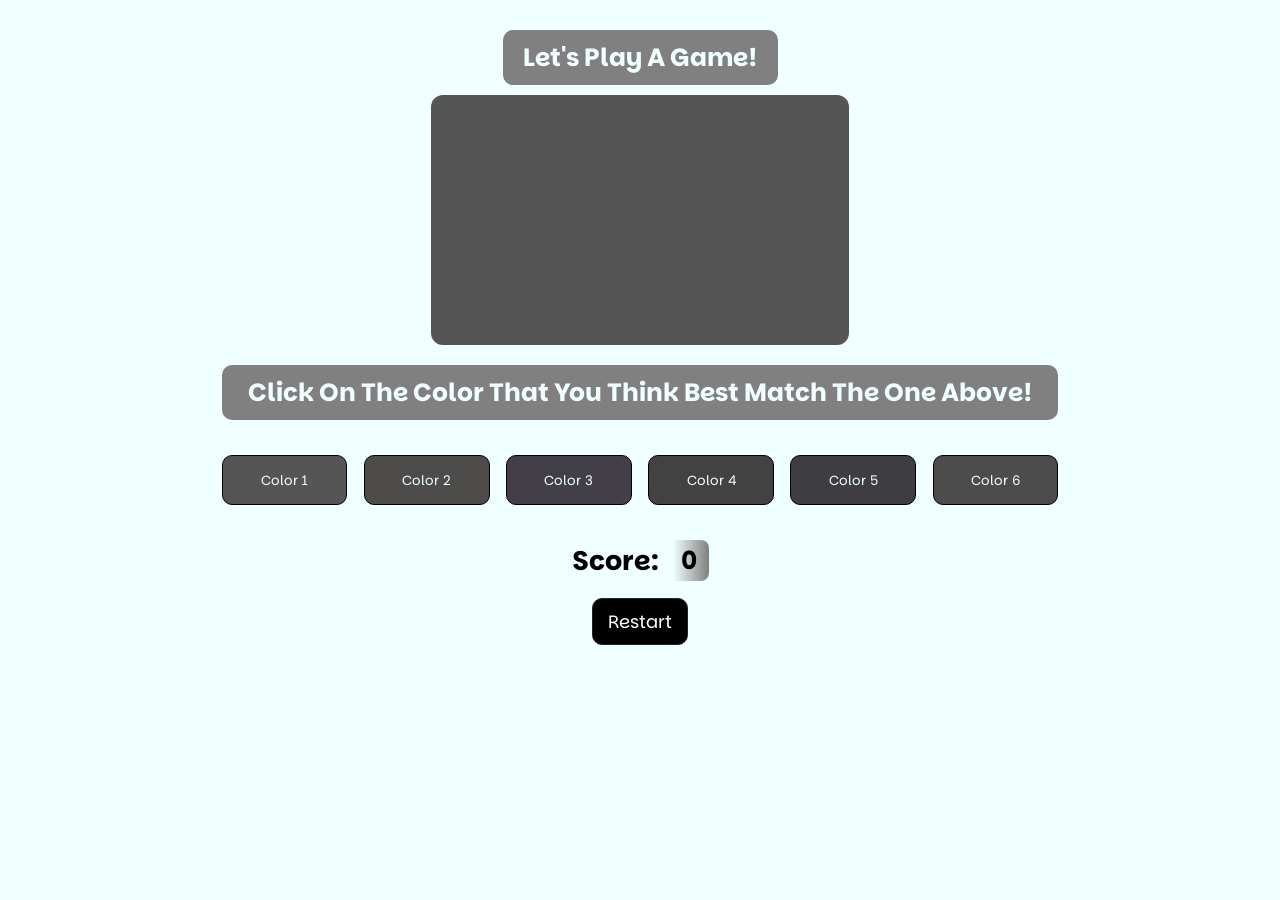
<file: stage-one/index.html>
<!DOCTYPE html>
<html lang="en">
<head>
    <meta charset="UTF-8">
    <meta name="viewport" content="width=device-width, initial-scale=1.0">
    <link rel="preconnect" href="https://fonts.googleapis.com">
<link rel="preconnect" href="https://fonts.gstatic.com" crossorigin>
<link href="https://fonts.googleapis.com/css2?family=Parkinsans:wght@300..800&display=swap" rel="stylesheet">
    <title>Document</title>
    <link rel="stylesheet" href="style.css">
</head>
<body>
    <div class="hey"></div>
    <section>
        <h1>Let's Play a Game!</h1>
        <h1 class="h1" data-testid="gameStatus"></h1>
        <div class="body" data-testid="colorBox"></div>
        <h1 data-testid="gameInstructions">
            Click on the color That you think best match the one above!
        </h1>
        <div class="button">
            <button data-testid="colorOption">Color 1</button>
            <button data-testid="colorOption">Color 2</button>
            <button data-testid="colorOption">Color 3</button>
            <button data-testid="colorOption">Color 4</button>
            <button data-testid="colorOption">Color 5</button>
            <button data-testid="colorOption">Color 6</button>
        </div>
        <div class="scores">
            <h2>Score:</h2>
            <h3 data-testid="score">0</h3>
        </div>
        <div class="btn">
            <button class="reset" data-testid="newGameButton">Restart</button>
        </div>
    </section>

    <script src="script.js"></script>
</body>
</html>
</file>
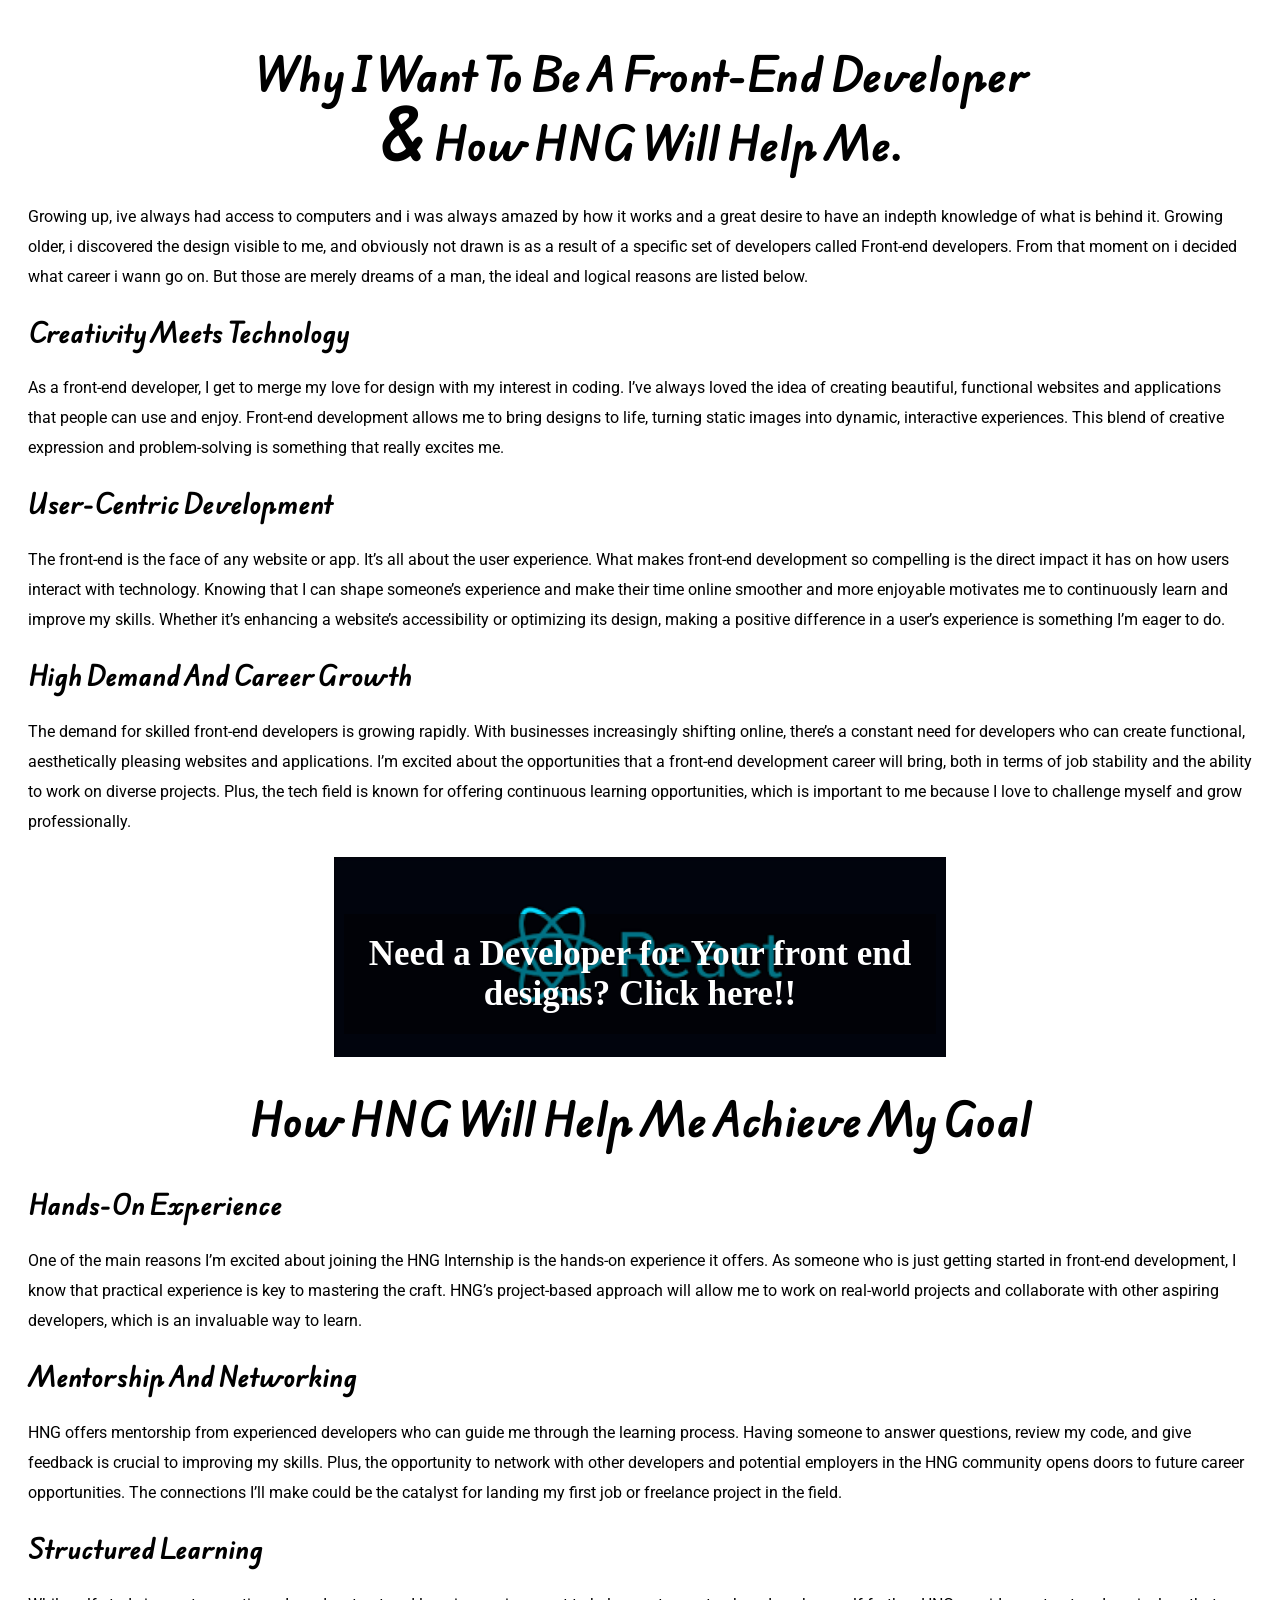
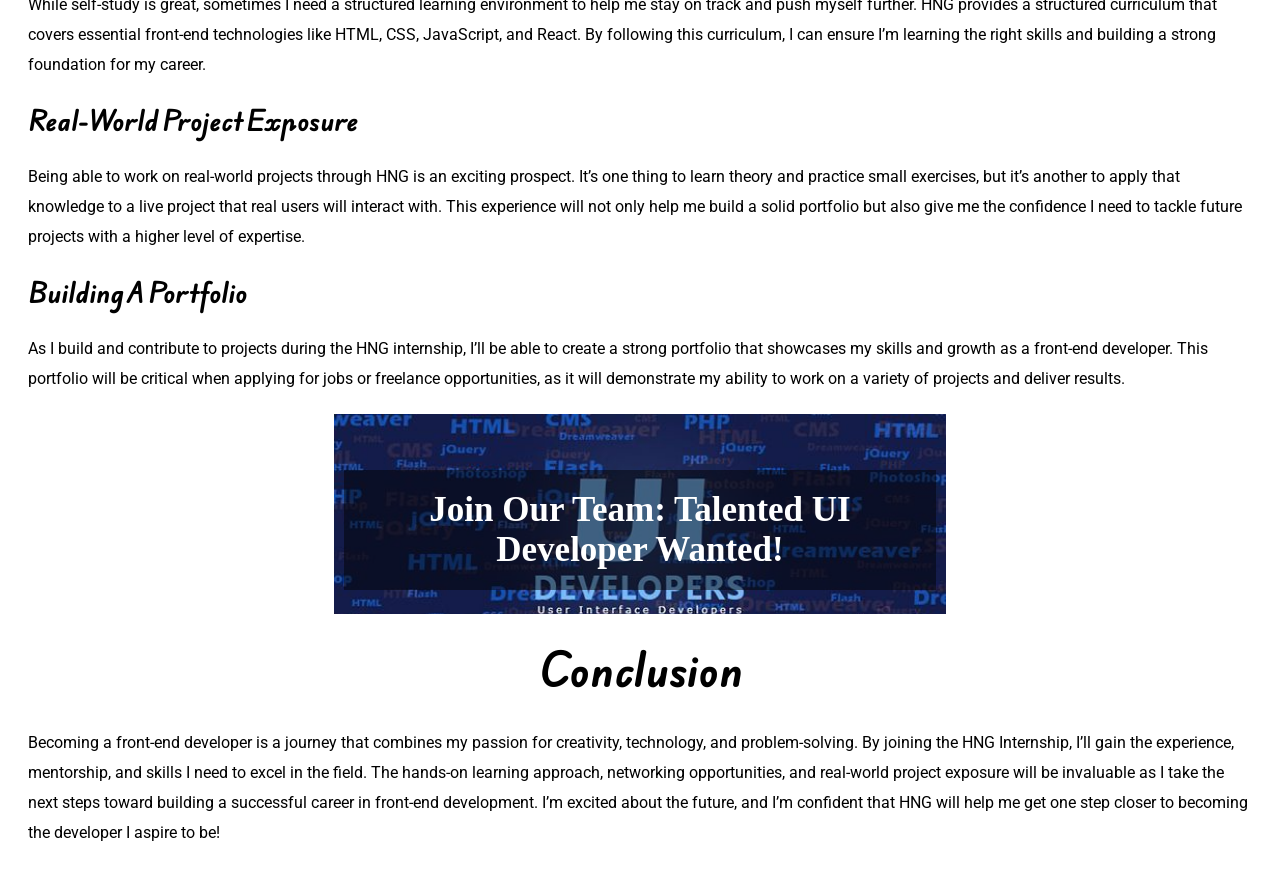
<file: stage-zero/blogpost/index.html>
<!DOCTYPE html>
<html lang="en">
<head>
    <meta charset="UTF-8">
    <meta name="viewport" content="width=device-width, initial-scale=1.0">
    <!-- Google Font -->
    <link rel="preconnect" href="https://fonts.googleapis.com">
    <link rel="preconnect" href="https://fonts.gstatic.com" crossorigin>
    <link href="https://fonts.googleapis.com/css2?family=Edu+AU+VIC+WA+NT+Hand:wght@400..700&family=Roboto:ital,wght@0,100..900;1,100..900&display=swap" rel="stylesheet">

    <title>Document</title>
    <link rel="stylesheet" href="style.css">
</head>
<body>
    <h1>
        Why i want to be a Front-end developer <br>
        <span>&</span> how HNG will help me.
    </h1>
    <p>
        Growing up, ive always had access to computers and i was always amazed by how it works
        and a great desire to have an indepth knowledge of what is behind it.
        Growing older, i discovered the design visible to me, and obviously not drawn is as a result 
        of a specific set of developers called Front-end developers. From that moment on i decided what career i wann go on.
        But those are merely dreams of a man, the ideal and logical reasons are listed below.
    </p>
    <section>
        <div class="content">
            <h2>Creativity Meets Technology</h2>
            <p>
                As a front-end developer, I get to merge my love for design with my interest in coding. 
                I’ve always loved the idea of creating beautiful, functional websites and applications 
                that people can use and enjoy. Front-end development allows me to bring designs to life, 
                turning static images into dynamic, interactive experiences. This blend of creative 
                expression and problem-solving is something that really excites me.
            </p>
        </div>
        <div class="content">
            <h2>User-Centric Development</h2>
            <p>
                The front-end is the face of any website or app. It’s all about the user experience. 
                What makes front-end development so compelling is the direct impact it has on how users 
                interact with technology. Knowing that I can shape someone’s experience and make their 
                time online smoother and more enjoyable motivates me to continuously learn and improve 
                my skills. Whether it’s enhancing a website’s accessibility or optimizing its design, 
                making a positive difference in a user’s experience is something I’m eager to do.
            </p>
        </div>
        <div class="content">
            <h2>High Demand and Career Growth</h2>
            <p>
                The demand for skilled front-end developers is growing rapidly. With businesses increasingly 
                shifting online, there’s a constant need for developers who can create functional, 
                aesthetically pleasing websites and applications. I’m excited about the opportunities 
                that a front-end development career will bring, both in terms of job stability and the 
                ability to work on diverse projects. Plus, the tech field is known for offering continuous 
                learning opportunities, which is important to me because I love to challenge myself and 
                grow professionally.
            </p>
        </div>
    </section>
    <a href="https://hng.tech/hire/reactjs-developers">
        <div class="ad">
            <h4>Need a Developer for Your front end designs? Click here!!</h4>
        </div>
    </a>
    <section>
        <h1>How HNG Will Help Me Achieve My Goal</h1>
        <div class="content">
            <h2>Hands-On Experience</h2>
            <p>
                One of the main reasons I’m excited about joining the HNG Internship is the hands-on 
                experience it offers. As someone who is just getting started in front-end development, 
                I know that practical experience is key to mastering the craft. HNG’s project-based 
                approach will allow me to work on real-world projects and collaborate with other aspiring 
                developers, which is an invaluable way to learn.
            </p>
        </div>
        <div class="content">
            <h2>Mentorship and Networking</h2>
            <p>
                HNG offers mentorship from experienced developers who can guide me through the learning 
                process. Having someone to answer questions, review my code, and give feedback is crucial 
                to improving my skills. Plus, the opportunity to network with other developers and potential 
                employers in the HNG community opens doors to future career opportunities. The connections 
                I’ll make could be the catalyst for landing my first job or freelance project in the field.
            </p>
        </div>
        <div class="content">
            <h2>Structured Learning</h2>
            <p>
                While self-study is great, sometimes I need a structured learning environment to help me stay 
                on track and push myself further. HNG provides a structured curriculum that covers essential 
                front-end technologies like HTML, CSS, JavaScript, and React. By following this curriculum, 
                I can ensure I’m learning the right skills and building a strong foundation for my career.
            </p>
        </div>
        <div class="content">
            <h2>Real-World Project Exposure</h2>
            <p>
                Being able to work on real-world projects through HNG is an exciting prospect. It’s one thing 
                to learn theory and practice small exercises, but it’s another to apply that knowledge to a live 
                project that real users will interact with. This experience will not only help me build a solid 
                portfolio but also give me the confidence I need to tackle future projects with a higher level 
                of expertise.
            </p>
        </div>
        <div class="content">
            <h2>Building a Portfolio</h2>
            <p>
                As I build and contribute to projects during the HNG internship, I’ll be able to create a strong 
                portfolio that showcases my skills and growth as a front-end developer. This portfolio will be 
                critical when applying for jobs or freelance opportunities, as it will demonstrate my ability 
                to work on a variety of projects and deliver results.
            </p>
        </div>
    </section>
    
    <a href="https://hng.tech/hire/ui-developers">
        <div class="ad ad2">
            <h4>Join Our Team: Talented UI Developer Wanted!</h4>
        </div>
    </a>

    <div class="conclusion">
        <h1>Conclusion</h1>
        <p>
            Becoming a front-end developer is a journey that combines my passion for creativity, technology, 
            and problem-solving. By joining the HNG Internship, I’ll gain the experience, mentorship, and 
            skills I need to excel in the field. The hands-on learning approach, networking opportunities, 
            and real-world project exposure will be invaluable as I take the next steps toward building a 
            successful career in front-end development.
            I’m excited about the future, and I’m confident that HNG will help me get one step closer to 
            becoming the developer I aspire to be!
        </p>
    </div>
</body>
</html>
</file>
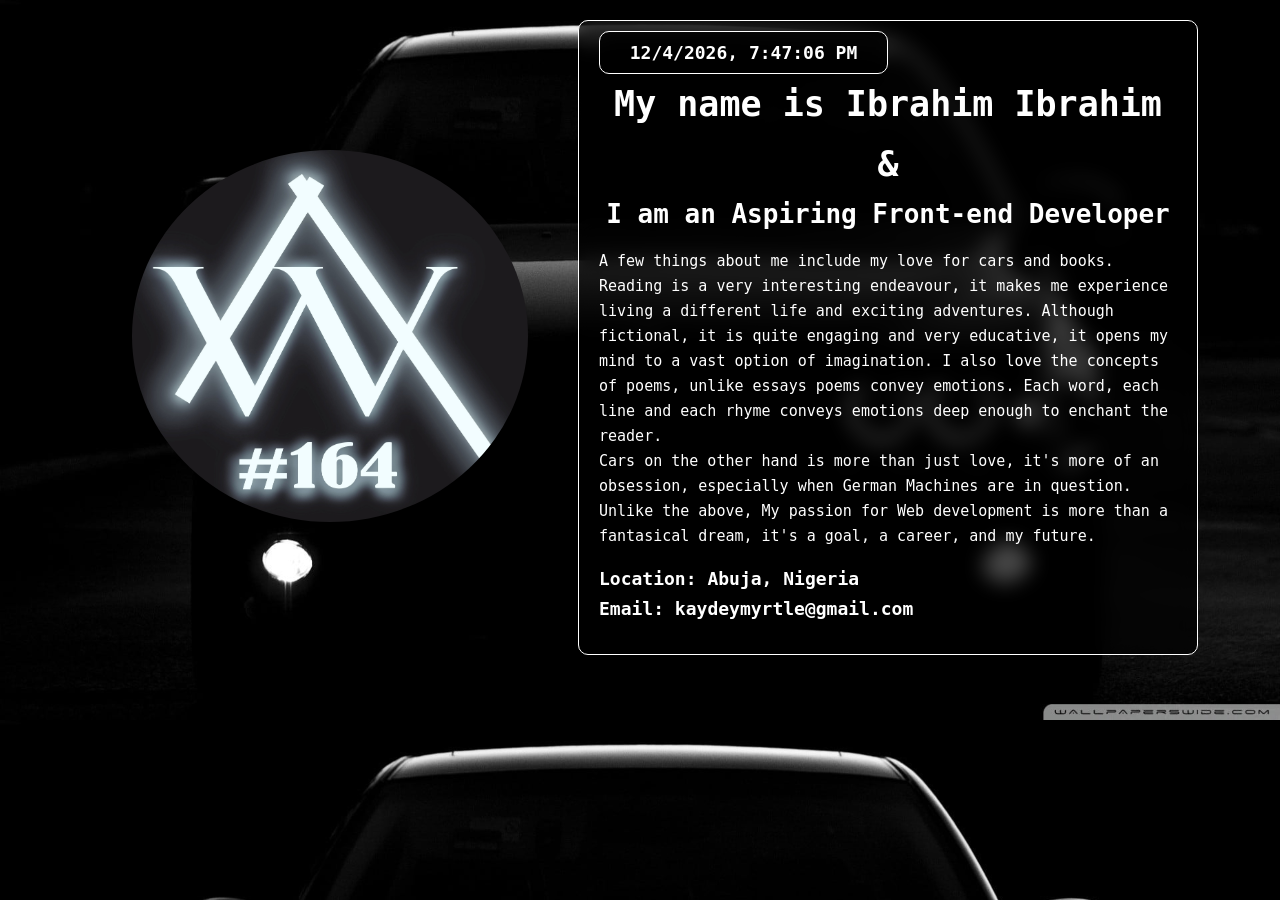
<file: stage-zero/card/index.html>
<!DOCTYPE html>
<html lang="en">
<head>
    <meta charset="UTF-8">
    <meta name="viewport" content="width=device-width, initial-scale=1.0">
    <link rel="stylesheet" href="https://site-assets.fontawesome.com/releases/v6.6.0/css/all.css">
    <title>Document</title>
    <link rel="stylesheet" href="style.css">
</head>
<body>
    <section>
        <div class="img">
            <img src="./walker.jpg" data-testid="profilePicture" alt="">
        </div>
        <div class="text">
            <div class="img">
                <img src="./walker.jpg" data-testid="profilePicture" alt="">
            </div>
            <h4 data-testid="currentTimeUTC" class="date text"></h4>
            <div class="intro">
                <h1 data-testid="fullName">My name is Ibrahim Ibrahim <br> &</h1>
                <h2 data-testid="jobTitle">I am an Aspiring Front-end Developer</h2>
                <p data-testid="shortBio">
                    A few things about me include my love for cars and books. <br>
                    Reading is a very interesting endeavour, it makes me experience living
                    a different life and exciting adventures. Although fictional, it is quite
                    engaging and very educative, it opens my mind to a vast option of imagination.
                    I also love the concepts of poems, unlike essays poems convey emotions.
                    Each word, each line and each rhyme conveys emotions deep enough to enchant
                    the reader.
                    <br>
                    Cars on the other hand is more than just love, it's more of an obsession, 
                    especially when German Machines are in question.
                    <br>
                    Unlike the above, My passion for Web development is more than a fantasical 
                    dream, it's a goal, a career, and my future.
                </p>
                <h5 data-testid="currentLocation"><i class="fa-solid fa-location-dot"></i>  <b>Location:</b> Abuja, Nigeria</h5>
                <h5 data-testid="emailAddress"><i class="fa-light fa-envelope"></i> <b>Email:</b> kaydeymyrtle@gmail.com</h5>
            </div>
            <div class="icons">
                <a href="https://x.com/aMidnightPoet"><i class="fa-brands fa-twitter" data-testid="socialLinks"></i></a>
                <a href="https://github.com/Midnight-Poet"><i class="fa-brands fa-github" data-testid="socialLinks"></i></a>
                <a href="https://wa.me/message/SYHJ3GUHSXBBJ1"><i class="fa-brands fa-whatsapp" data-testid="socialLinks"></i></a>
            </div>
        </div>
    </section>


    <script src="./script.js"></script>
</body>
</html>
</file>
<file: stage-one/style.css>
* {
    padding: 0;margin: 0;
    box-sizing: border-box;
    font-family: 'Parkinsans', serif;
}
h1 {
    text-align: center;
    text-transform: capitalize;
    font-size: 25px;
    line-height: 35px;
    margin: 10px 0;
    &:nth-child(1) {
        background-color: grey;
        padding: 10px 20px;
        width: max-content;
        color: azure;
        border-radius: 10px;
        margin: auto;
        margin-bottom: 10px;
    }
    &:nth-child(4) {
        background-color: grey;
        padding: 10px 20px;
        color: azure;
        border-radius: 10px;
        margin: 20px auto;
    }

}
h3 {
    background: linear-gradient(to right, azure 10%, grey);
    padding: 3px 12px;
    border-radius: 8px;
    font-size: 25px;
    color: black;
}
body {
    overflow-x: hidden;
    background-color: azure;
}
.anime {
    position: fixed;
    z-index: 99;
    top: 0;
    left: 0;
    height: 100vh;
    width: 100%;
    animation: cele 3s ease;
    background-color: #0000008b;
    backdrop-filter: blur(5px);
    scale: 0;
}
@keyframes cele {
    0% {
        scale: 0;
    } 10% {
        scale: 1;
    } 80% {
        scale: 1;
    } 100% {
        scale: 0;
    }
}
.h1 {
    display: none;
}
.pop {
    position: fixed;
    text-align: center;
    display: flex;
    align-items: center;
    justify-content: center;
    align-self: center;
    padding: 20px;
    display: block;
    border-radius: 10px;
    font-size: 40px;
    line-height: 60px;
    width: 90%;
    top: -40%;
    left: 5%;
    scale: 0;
    background-color: #fff;
    z-index: 999;
    animation: scale 2s ease;
    animation-delay: .3s;
}
@keyframes scale {
    0% {
        scale: 0;
        top: -10%;
    } 10% {
        top: 20%;
        scale: 1;
    } 80% {
        top: 20%;
        scale: 1;
    } 100% {
        top: -10%;
        scale: 0;
    }
}
section {
    width: 70%;
    margin: auto;
    /* margin: 0; */
    text-align: center;
    position: relative;
    padding: 30px;
    & .body {
        height: 250px;
        width: 50%;
        margin: auto;
        border-radius: 12px;
    }

    & .button {
        width: 100%;
        display: flex;
        align-items: center;
        justify-content: center;
        gap: 2%;
        flex-wrap: wrap;
        margin: 20px auto;
        & button {
            border-radius: 10px;
            height: 50px;
            width: 15%;
            margin: 15px 0;
            border: 1px solid #000;
            color: azure;
            cursor: pointer;
            &:hover {
                scale: 1.05;
                transition: .5s ease;
            }
        }
    }
    & .scores {
        margin: 2% 45%;
        display: flex;
        align-items: center;
        justify-content: center;
        font-size: 18px;
        gap: 10px;
    }
    & .btn {
        margin: 0 40%;
        display: flex;

    }
    & .btn button {
        border-radius: 10px;
        font-size: 18px;
        text-transform: capitalize;
        padding: 10px 15px;
        background-color: black;
        color: #fff;
        border: 1px solid #242424;
        margin: auto;
        &:hover {
            background-color: #fff;
            border: 1px solid #fff;
            color: #000;
            cursor: pointer;
            transition: .5s ease;
        }
    }
}

@media only screen and (max-width: 600px) {
    section {
        width: 100%;
        & .body {
            width: 100%;
        }
        & .button button {
            width: 30%;
        }
        & .btn {
            width: 100%;
            margin: 0;
        }
        & .btn button {
            width: 100%;
        }
    }
}
</file>
<file: stage-zero/blogpost/style.css>
*{
    border: none;padding: none;
    box-sizing: border-box;
}
body {
    padding: 10px 20px;
}
h1 {
    text-align: center;
    font-size: 40px;
    line-height: 61px;
}
h1, h2 {
    font-family: "Edu AU VIC WA NT Hand", serif;
    text-transform: capitalize;

    & span {
        font-size: 60px;
    }
}
p {
    font-family: "Roboto", serif;
    line-height: 30px;
    font-weight: 400;
}
.ad {
    height: 200px;
    width: 50%;
    margin: 20px auto;
    background-image: url(./images.png);
    background-size: 100%;
    background-position: cover;
    padding: 10px;

    &.ad2 {
        background-image: url(./images2.jpg);
    }
    
}
a{
    font-size: 35px;
    color: #fff;
    text-decoration: none;
    text-align: center;
    & h4 {
        background-color: #0000007a;
        text-align: center;
        padding: 20px;

    }
}
</file>
<file: stage-zero/card/style.css>
:root {
    --bg-clr: #e2f3f5;
    --txt-clr: #22d1ee;
    --border: #0e153a;
    --div-clr: #d72323;
}
* {
    margin: 0;
    padding: 0;
    box-sizing: border-box;
}
body {
    background: url(./wallpaperflare.com_wallpaper\ \(1\).jpg);
    background-size: 100%;
    overflow-x: hidden;
    font-family: monospace;
}
h1 {
    text-align: center;
    font-size: 35px;
    line-height: 60px;
}
h2 {
    font-size: 26px;
    line-height: 40px;
    text-align: center;

}
h5 {
    font-size: 18px;
    line-height: 30px;
}

p {
    font-size: 15px;
    margin: 15px 0;
    line-height: 25px;
}
section {
    margin: auto;
    padding: 20px;
    display: flex;
    justify-content: center;
    align-items: center;
    & .img {
        width: 40%;
        text-align: center;
        & img {
            width: 80%;
            border-radius: 100%;
            /* margin: auto; */
        }
    }
    & .text {
        background-color: #000000b7;
        backdrop-filter: blur(10px);
        color: #fff;
        height: max-content;
        padding: 10px 20px;
        width: 50%;
        border: 1px solid #fff;
        border-radius: 10px;
        & .img {
            margin: auto;
            display: none;
        }
    }
}
h4 {
    padding: 10px;
    font-size: 18px;
    text-align: center;
}
.icons {
    margin: 20px 40%;
}
.icons a {
    text-align: center;
    color: #fff;
    font-size: 18px;
    text-decoration: none;

}


@media only screen and (max-width: 800px) {
    section {
        flex-direction: column;
        width: 100%;
    }
    h1 {
        font-size: calc(35px - 40%);
        line-height: 50px;
    }
    h2 {
        font-size: calc(26px - 30%);
        line-height: 35px;
    }
    h5 {
        font-size: 16px;
    } 
    p {
        font-size: 13px;
    }
    section .img {
        display: none;
    }
    section .text {
        width: 100%;
        & .img {
            display: block;
        }
    }
}
</file>
